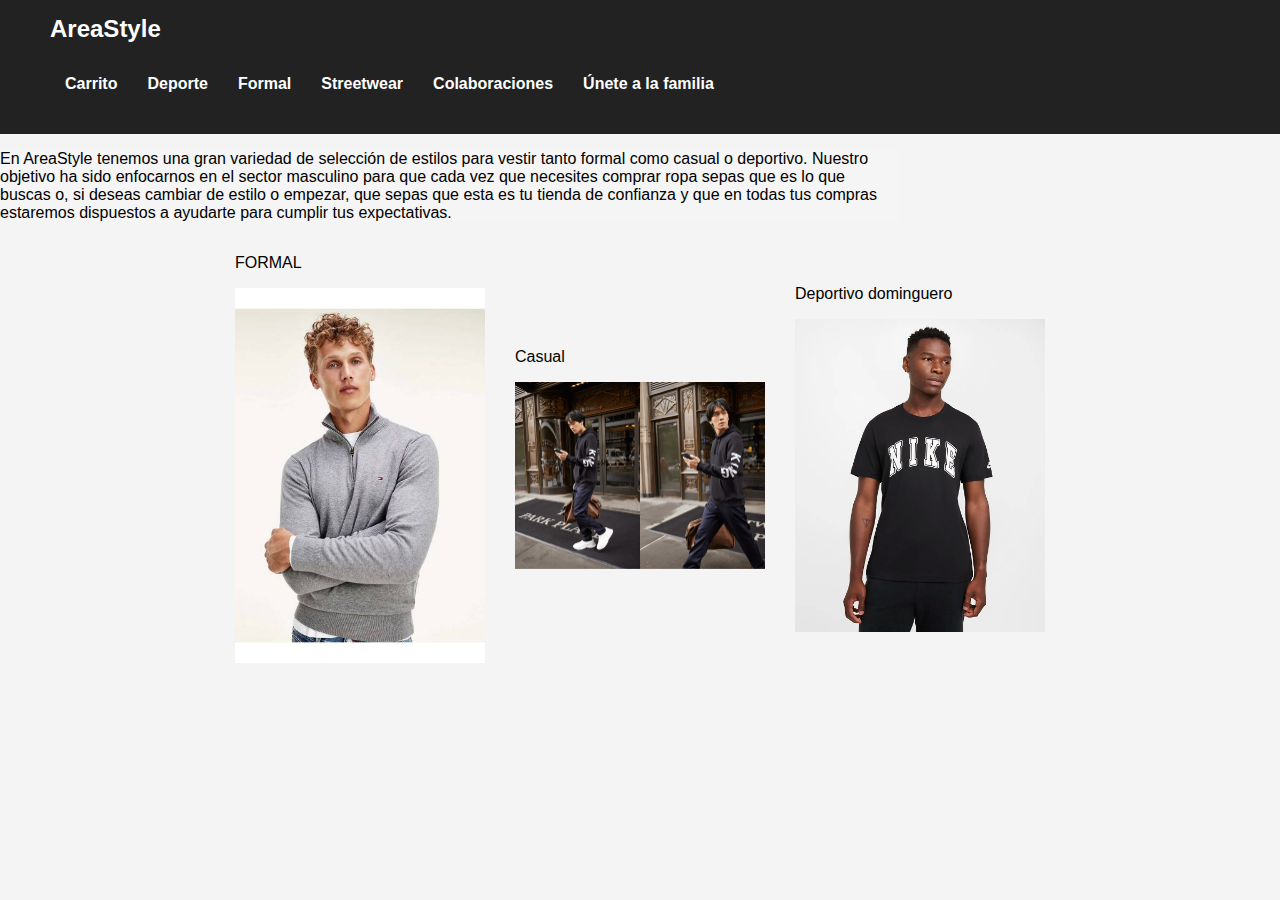
<file: Index.html>
<!DOCTYPE html>
<html lang="es">
<head>
    <meta charset="UTF-8">
    <meta name="viewport" content="width=device-width, initial-scale=1.0">
    <title>Tienda Online - AreaStyle</title>
    <link rel="stylesheet" href="Style.css">
</head>
<body>
   <header>
      <nav class="logo">
         AreaStyle
         <ul>
            <li><a href="Cart.html">Carrito</a></li>
            <li><a href="Deporte.html">Deporte</a></li>
            <li><a href="Formal.html">Formal</a></li>
            <li><a href="Street.html">Streetwear</a></li>
            <li><a href="PreColaboracion.html">Colaboraciones</a></li>
            <li><a href="Form.html">Únete a la familia</a></li>
         </ul>
      </nav>
   </header>

   <section class="Seccion1">
      <main>
         <p class="Parrafo1">
            En AreaStyle tenemos una gran variedad de selección de estilos para vestir tanto formal como casual o deportivo.
            Nuestro objetivo ha sido enfocarnos en el sector masculino para que cada vez que necesites comprar ropa
            sepas que es lo que buscas o, si deseas cambiar de estilo o empezar, que sepas que esta es tu tienda de 
            confianza y que en todas tus compras estaremos dispuestos a ayudarte para cumplir tus expectativas.
         </p>
      </main>
   </section>

   <section class="Seccion2">
      <ul class="Parrafo2">
         <li>
            <p>FORMAL</p>
            <a href="./Formal.html"><img src="Images/formal.jpg" alt="formal"></a>
         </li>
         <li>
            <p>Casual</p>
            <a href="Street.html"><img src="Images/street.png" alt="Street"></a>
         </li>
         <li>
            <p>Deportivo dominguero</p>
            <a href="Deporte.html"><img src="Images/deporte.png" alt="Deporte"></a>
         </li>
      </ul>
   </section>
</body>
</html>
</file>
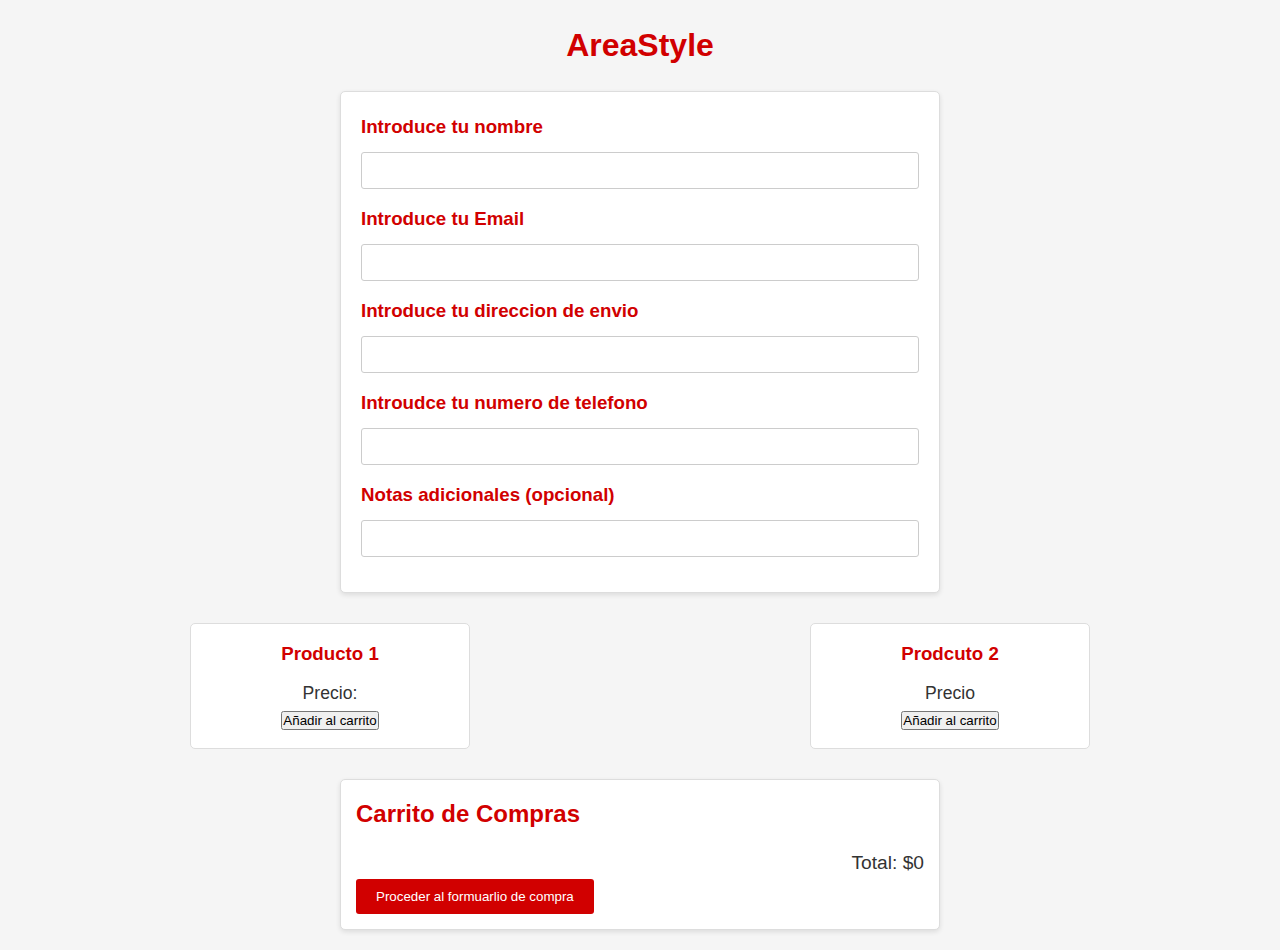
<file: Cart.html>
<!DOCTYPE html>
<html lang="en">
<head>
    <meta charset="UTF-8">
    <meta name="viewport" content="width=device-width, initial-scale=1.0">
    <title>Carrito de la compra</title>
    <link rel="stylesheet" href="StyleCarrito.css">
    <script src="Script.js"></script>
</head>
<body>
    
    <h1>AreaStyle</h1>

    <div id="registro">
        <div class="registro">
            <h3>Introduce tu nombre</h3>
            <label for="Nombre"></label>
            <input type="text" id="Nombre" placeholder="" required>

            <div class="Email">
                <h3>Introduce tu Email</h3>
                <label for="Email"></label>
                <input type="email" id="Email" placeholder="" required>
            </div>

            <div class="direccion">
                <h3>Introduce tu direccion de envio</h3>
                <label for="direccion"></label>
                <input type="text" id="direccion" placeholder="" required>
            </div>

            <div class="telefono">
                <h3>Introudce tu numero de telefono</h3>
                <label for="telefono"></label>
                <input type="text" id="telefono" placeholder="" required>
            </div>

            <div class="Notas">
                <h3>Notas adicionales (opcional)</h3>
                <label for="Notas"></label>
                <input type="text" id="Notas" placeholder="" required>
            </div>
        </div>
    </div>
    <div id="productos">
        <div class="producto" data-id="1" data-nombre="Producto 1" data-precio="10">
            <h3>Producto 1</h3>
            <p>Precio:</p>
            <button onclick="agregarAlCarrito(1,'Prodcuto 1,10')">Añadir al carrito</button>

        </div>

        <div class="producto" data-id="2" data-nombre="Prodcuto 2" data-precio="20">
            <h3>Prodcuto 2</h3>
            <p>Precio</p>
            <button onclick="agregarAlCarrito(2,'Prodcuto 2, 20')">Añadir al carrito</button>
        </div>
    </div>


    <div class="carrito">
        <h2>Carrito de Compras</h2>
        <ul id="lista-carrito"></ul>
        <p>Total: $<span id="Total">0</span></p>
        <button onclick="procederCompra()">Proceder al formuarlio de compra</button>
    </div>

    <div id="formuarlio-compra" style="display: none;">
        <h2>Fomrulario de comra</h2>
        <form action="compra.html" method="post">
            <label for="nombre">Nombre</label>
            <input type="text" name="nombre" id="nombre">
            <br>
            <label for="direccion">Direccion</label>
            <input type="text" id="direccion" name="direccion" required>
            <br>
            <button type="submit">Realizar compra</button>
        </form>
    </div>


</body>
</html>
</file>
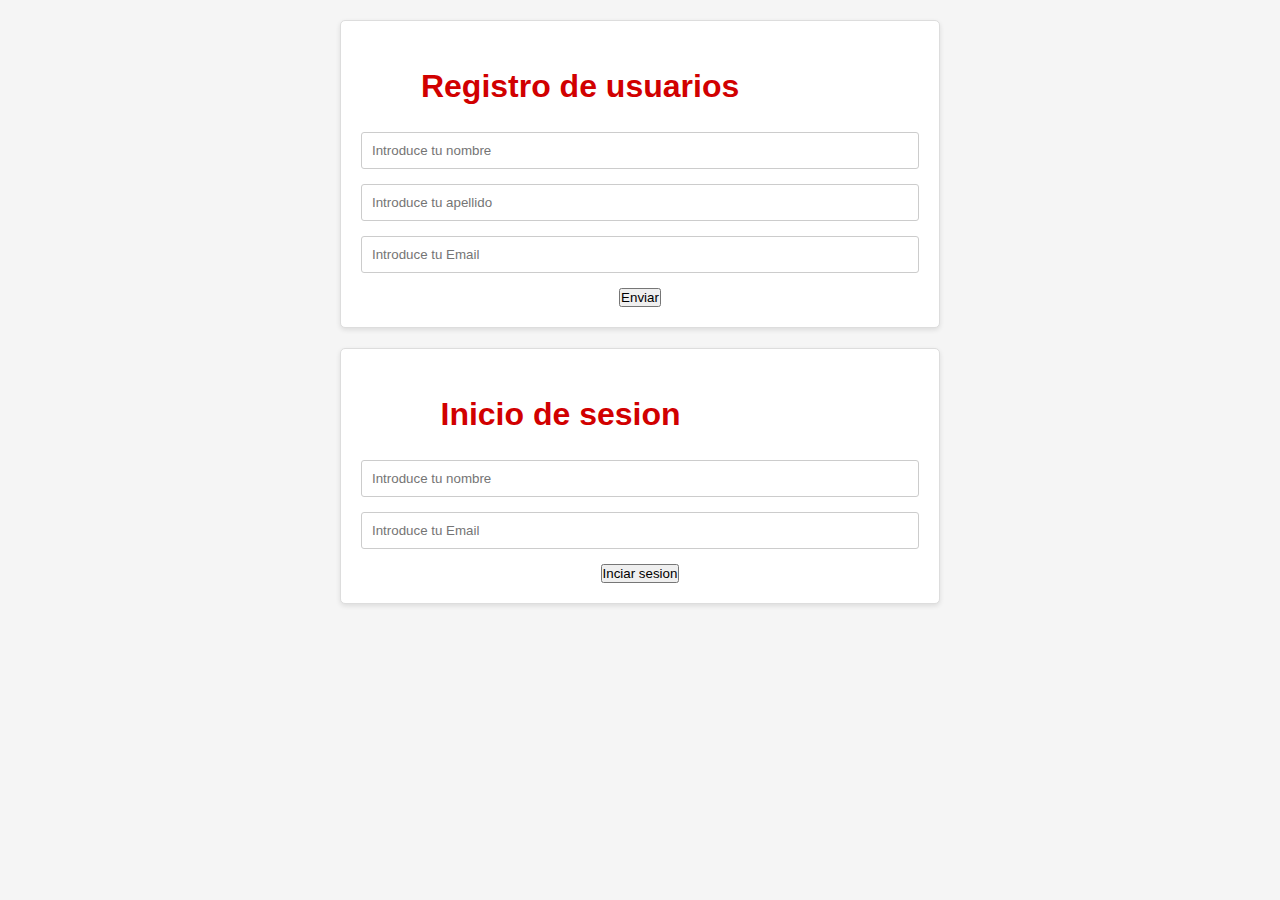
<file: Form.html>
<!DOCTYPE html>
<html lang="en">
<head>
    <meta charset="UTF-8">
    <meta name="viewport" content="width=device-width, initial-scale=1.0">
    <meta name="keywords" content="ropa para hombres, moda masculina, streetwear, ropa de diseñador, ropa deportiva, marcas de lujo, tendencias de moda, outfits hombre">
    <meta name="robots" content="index, follow">
    <link rel="stylesheet" href="StyleFormulario.css">
    <title>Te damos la bienvenida</title>
</head>
<body>
    <form action="form.php" method="post">
       

        <div id="formulario">
            <center>       
                <h1>Registro de usuarios</h1>
            </center>
                <label for="nombre"></label>
                 <input type="text" name="nombre" placeholder="Introduce tu nombre" required>

           

            
                <label for="apellido"></label>
                <input type="text" name="apellido" placeholder="Introduce tu apellido" required>
           

            
                <label for="correoElectronico"></label>
                <input type="text" name="correoElectronico" placeholder="Introduce tu Email" required>
            
                <button type="submit">Enviar</button>
        </div>


        <div id= "sesion">
            <center>
                <h1>Inicio de sesion</h1>
            </center>
            <label for="nombre"></label>
            <input type="text" placeholder="Introduce tu nombre">

            <label for="correoElectronico"></label>
            <input type="text" placeholder="Introduce tu Email">

            <button type="submit">Inciar sesion</button>
        </div>
    </form>
</body>
</html>
</file>
<file: Style.css>
body {
    font-family: Arial, sans-serif;
    margin: 0;
    padding: 0;
    background-color: #f4f4f4;
}
header {
    display: flex;
    justify-content: space-between;
    align-items: center;
    background-color: #222;
    padding: 15px 50px;
    color: white;
}
.logo {
    font-size: 24px;
    font-weight: bold;
}
nav ul {
    list-style: none;
    padding: 0;
    display: flex;
}
nav ul li {
    margin: 0 15px;
}
nav ul li a {
    text-decoration: none;
    color: white;
    font-size: 16px;
}
.Parrafo1{
    background-color: whitesmoke;
    color: black;
    margin: 50;
    width: 900px;
}

.Parrafo2 img{
   width: 250px;
   height: auto;
}

.Parrafo2{
    display: flex;
    justify-content: center;
    align-items: center;
    list-style: none;
    padding: 0;
    gap: 30px;
}

.Parrafo2li{
    display: flex;
   flex-direction: column;
   align-items: center;
   text-align: center;
}

.contenedor-productos{
    display: flex;
    justify-content: center;
    gap: 20px;
    flex-wrap: wrap;
    padding: 20px;
}

.producto{
    background-color: whitesmoke;
    border-radius: 10px;
    padding: 15px;
    text-align: center;
    width: 250px;
    box-shadow: 0px 4px 6px rgba(0,0, 0, 0.1);
    border: 1px solid #ddd;
}

.producto img{
    width: 100%;
    height: auto;
    border-radius: 8px;
}

.precio{
    font-size: 18px;
    font-weight: bold;
    color: #27ae60;
    margin: 10px 0;
}

.botones{
    display: flex;
    justify-content: space-between;
    gap: 10px;
    margin-top: 10px;
}

.btn{
    display: inline-block;
    padding: 8px 12px;
    text-decoration: none;
    font-size: 14px;
    border-radius: 5px;
    text-align: center;
    cursor: pointer;
    border: none;
}

.ver-mas{
    background: #3498db;
    color: white;
}

.comprar{
    background: #e74c3c;
    color: white;
}
</file>
<file: StyleCarrito.css>
*{
    margin: 0;
    padding: 0;
    box-sizing: border-box;
}

body{
    font-family: Arial, Helvetica, sans-serif;
    background-color: #f5f5f5;
    color: #333;
    line-height: 1.6;
}

h1{
    text-align: center;
    margin: 20px 0;
    font-size: 2em;
    color: #d10000;
}

#registro{
    max-width: 600px;
    margin: 20px auto;
    background: #fff;
    padding: 20px;
    border: 1px solid #ddd;
    border-radius: 5px;
    box-shadow: 0 2px 5px rgba(0,0,0,0.1);
}

#registro h3{
    margin-bottom: 10px;
    color: #d10000;
}

#registro input{
    width:  100%;
    padding: 10px;
    margin-bottom: 15px;
    border: 1px solid #ccc;
    border-radius: 3px;
}

#productos{
    display: flex;
    justify-content: space-around;
    flex-wrap: wrap;
    margin: 20px;
}

.producto{
    background: #fff;
    width: 280px;
    margin: 10px;
    padding: 15px;
    border:  1px solid #ddd;
    border-radius: 5px;
    text-align: center;
    position: relative;
    overflow: hidden;
    transition: transform 0.3s ease, box-shadow 0.3s ease;
}

.producto:hover{
    transform: translateY(-5px);
    box-shadow: 0 8px 16px rgba(0,0,0,0.2);
}

.producto h3{
    color: #d10000;
    margin-bottom: 10px;
}

.producto p{
    margin: botton 15px;
    font-size: 1.1em;
}


@keyframes agregar{
    0%{
        opacity: 0;
        transform: scale(0.5) translateY(-50px);
    }

    50%{
        opacity: 1;
        transform: scale(1.2) translateY(10px);
    }

    100%{
        transform: scale(1.2) translateY(10px);
    }
}

.agregado{
    animation: agregar 0.5s ease;
}


.carrito{
    max-width: 600px;
    margin: 20px auto;
    background: #fff;
    padding: 15px;
    border: 1px solid #ddd;
    border-radius: 5px;
    box-shadow: 0 2px 5px rgba(0,0,0,0.1);
}

.carrito h2{
    color: #d10000;
    margin-bottom: 10px;
}

.carrito ul{
    list-style: none;
    margin-bottom: 15px;
}

.carrito li{
    padding:  10px;
    border-bottom: 1px solid #eee;
    transition: background-color 0.3s ease;
}

.carrito li:hover{
    background-color: #f9f9f9;
}

.carrito p{
    font-size: 1.2em;
    text-align: right;
}

.carrito p{
font-size: 1.2em;
text-align: right;
}

.carrito button{
    background-color: #d10000;
    color: #fff;
    border: none;
    padding: 10px 20px;
    border-radius: 3px;
    cursor: pointer;
    transition: background-color 0.3s ease;
}

.carrito button :hover{
    background-color: #a00000;
}

#formulario-compra{
    max-width: 600px;
    margin: 20px auto;
    background: #fff;
    padding: 20px;
    border: 1px solid #ddd;
    border-radius: 5px;
    box-shadow: 0 2px 5px rgba(0,0,0,0.1);
    animation: fadeIn 0.5s ease;
}

#formulario-compra{
    color: #d10000;
    margin-bottom: 15px;
}

#formulario-compra form label{
    display: block;
    margin-bottom: 5px;
    font-weight: bold;
}

#formulario-compra form input{
    width: 100%;
    padding: 10px;
    margin-bottom: 15px;
    border: 1px solid #ccc;
    border-radius: 3px;
}

#fomrulario-compbra form button{
    background-color: #d10000;
    color: #fff;
    border: none;
    padding: 10px 20px;
    border-radius: 3px;
    cursor: pointer;
    transition: background-color 0.3s ease;
}

#formulario-compra form button:hover{
    background-color: #a00000;
}


@keyframes fadeIn {
    from{
        opacity: 0;
        transform: translateY(20px);
    }
    to{
        opacity: 1;
        transform: translateY(0);
    }
}
</file>
<file: StyleFormulario.css>
*{
    margin: 0;
    padding: 0;
    box-sizing: border-box;
}

body{
    font-family: Arial, Helvetica, sans-serif;
    background-color: #f5f5f5;
    color: #333;
    line-height: 1.6;
}

h1{
    text-align: center;
    margin: 20px 0;
    font-size: 2em;
    color: #d10000;
}

#formulario{
    max-width: 600px;
    margin: 20px auto;
    background: #fff;
    padding: 20px;
    border: 1px solid #ddd;
    border-radius: 5px;
    box-shadow: 0 2px 5px rgba(0,0,0,0.1);
}

#formulario h3{
    margin-bottom: 10px;
    color: #d10000;
}

#formulario input{
    width:  100%;
    padding: 10px;
    margin-bottom: 15px;
    border: 1px solid #ccc;
    border-radius: 3px;
}

#formulario{
    display: flex;
    justify-content: space-around;
    flex-wrap: wrap;
   
}


#sesion{
    max-width: 600px;
    margin: 20px auto;
    background-color: #fff;
    padding: 20px;
    border: 1px solid #ddd;
    border-radius: 5px;
    box-shadow: 0 2px 5px rgba(0,0,0,0.1);
}

#sesion h3{
    margin-bottom: 10px;
    color: #d10000;
}

#sesion input{
    width: 100%;
    padding: 10px;
    margin-bottom: 15px;
    border: 1px solid #ccc;
    border-radius: 3px;
}

#sesion{
    display: flex;
    justify-content: space-around;
    flex-wrap: wrap;
}
</file>
